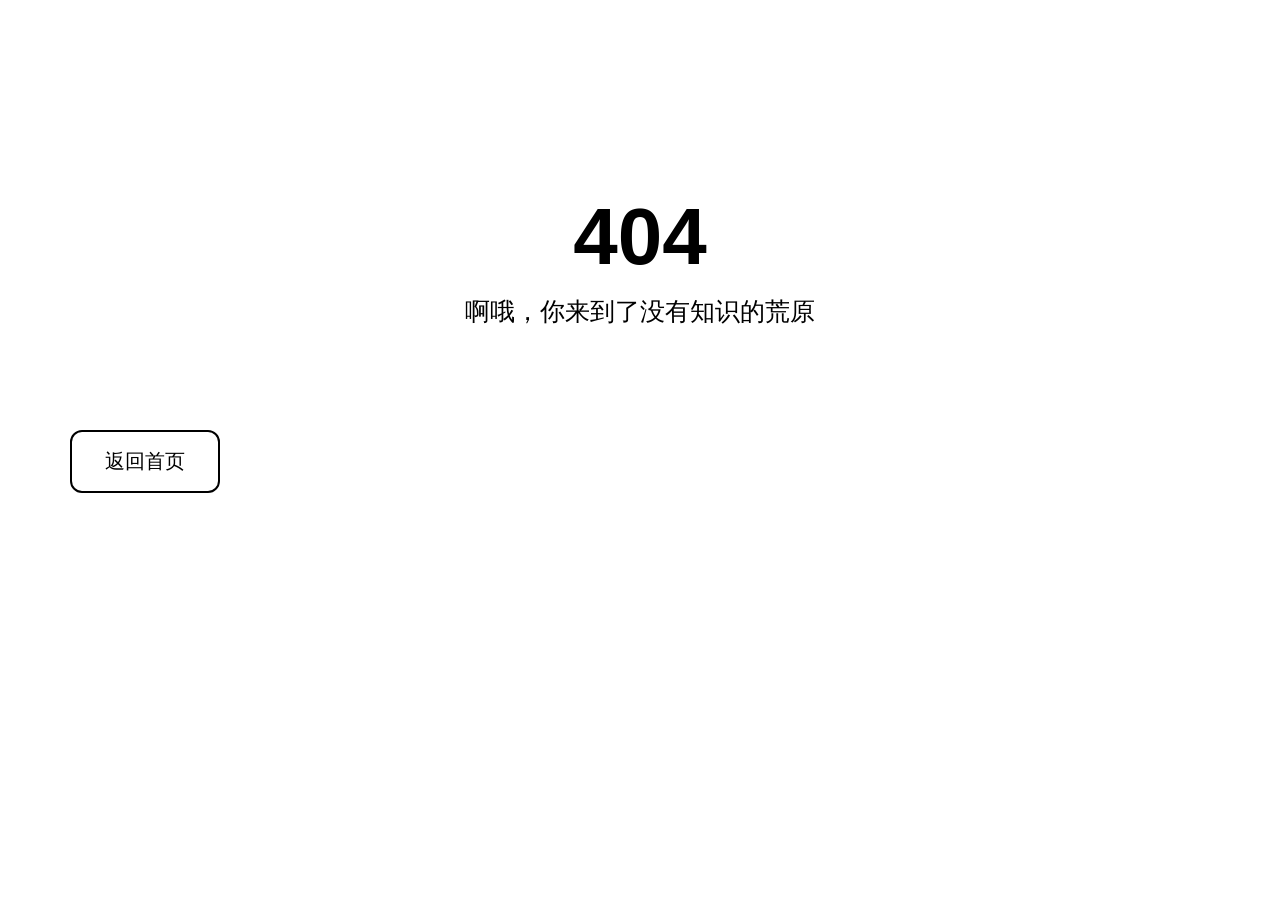
<file: about.html>
<!DOCTYPE html>
<head>
    <!-- 引入 Bootstrap -->
    <link href="css/bootstrap.min.css" rel="stylesheet">
    <link href="css/bootstrap-theme.min.css" rel="stylesheet">

    <!-- 引入 JQuery -->
    <script src="js/jquery.min.js"></script>
    <script src="js/bootstrap.min.js"></script>

    <!-- 淡入淡出 -->
    <script>
        function fading() {
            $("#div1").fadeIn(1000);
            $("#div2").fadeIn(1000);
            $("#div3").fadeIn(1000);
        }
    </script>
    
    <link href="css/my_css.css" rel="stylesheet">

    <title>SamBillon 的主页</title>
    
</head>
<body onload = "fading()">
    
    <div id="div1" class="title" style="display:none">404</div>
    <div id="div2" class="introduction" style="display:none">啊哦，你来到了没有知识的荒原</div>
    <div id="div3" class="container buttonset" style="display:none">
        <a type="button" class="btn btn-space" href="index.html">返回首页</a>
    </div>
    
</body>
</file>
<file: css/my_css.css>
/*

#fff8dc

*/

body {
    background-color: white;
}


.top-buffer {
    margin-top:20px;
}

.row.row-grid[class*="col-"]+[class*="col-"] {
    margin-top:15px;
}
@media(min-width:1200px){
    .row.row-grid[class*="col-lg-"]+[class*="col-lg-"] {
        margin-top:0;
    } 
}
     
@media(min-width:992px){
    .row.row-grid[class*="col-md-"]+[class*="col-md-"]{
        margin-top:0;
    }
}
     
@media(min-width:768px){
    .row.row-grid[class*="col-sm-"]+[class*="col-sm-"]{
        margin-top:0;
    }
}

.navbar-collapse .navbar-nav > li > a {
    transition-duration: 0.4s;
}
.navbar-collapse .navbar-nav > li > a:hover {
    color: white;
    background-color: black;
}
.navbar-nav > li > a{
    padding-top:10px ; 
    padding-bottom:0 ;
    height: 42px;
}
.navbar {min-height:25px ;}


.buttonset {
    padding-top: 100px;
    /* text-align: center;
    float: none; */
}

.introduction {
    padding-top: 0px 0;
    text-align: center;
    font-size: 25px;
    color: black;
}

.title {
    padding-top: 180px;
    text-align: center;
    font-size: 80px;
    font-weight: bold;
    color: black;
}

.col {
    height: 75px;
}

.btn {
    width: 150px;
    border: 2px solid black;
    border-radius: 12px;
    /* border-radius: 100%; */
    background-color: transparent; /* 透明 */
    color: black;
    padding: 15px 32px;
    text-align: center;
    text-decoration: none;
    display: inline-block;
    font-size: 20px;
    transition-duration: 0.4s;
}
.btn:hover {
    color: white;
    background-color: #000000;
}

.btn-space {
    margin-right: 20px;
}

/*清除btn按钮点击出现的边框*/
.btn:focus,
.btn:active:focus,
.btn.active:focus,
.btn.focus,
.btn:active.focus,
.btn.active.focus {
    outline: none !important; box-shadow:none !important; 
}


/* .btn {
    width: 150px;
    height: 35px;
    display: inline-block;
    padding: 2px;
    border-radius: 35px;
    vertical-align: middle;
    background: #e3164e;
    background-size: 1000% 1000%;
    -webkit-animation: gradient 10s ease infinite;
    -moz-animation: gradient 10s ease infinite;
    -o-animation: Agradient 10s ease infinite;
    animation: gradient 10s ease infinite;
}
.btn:hover {
    background-color: #000000;
} */
</file>
